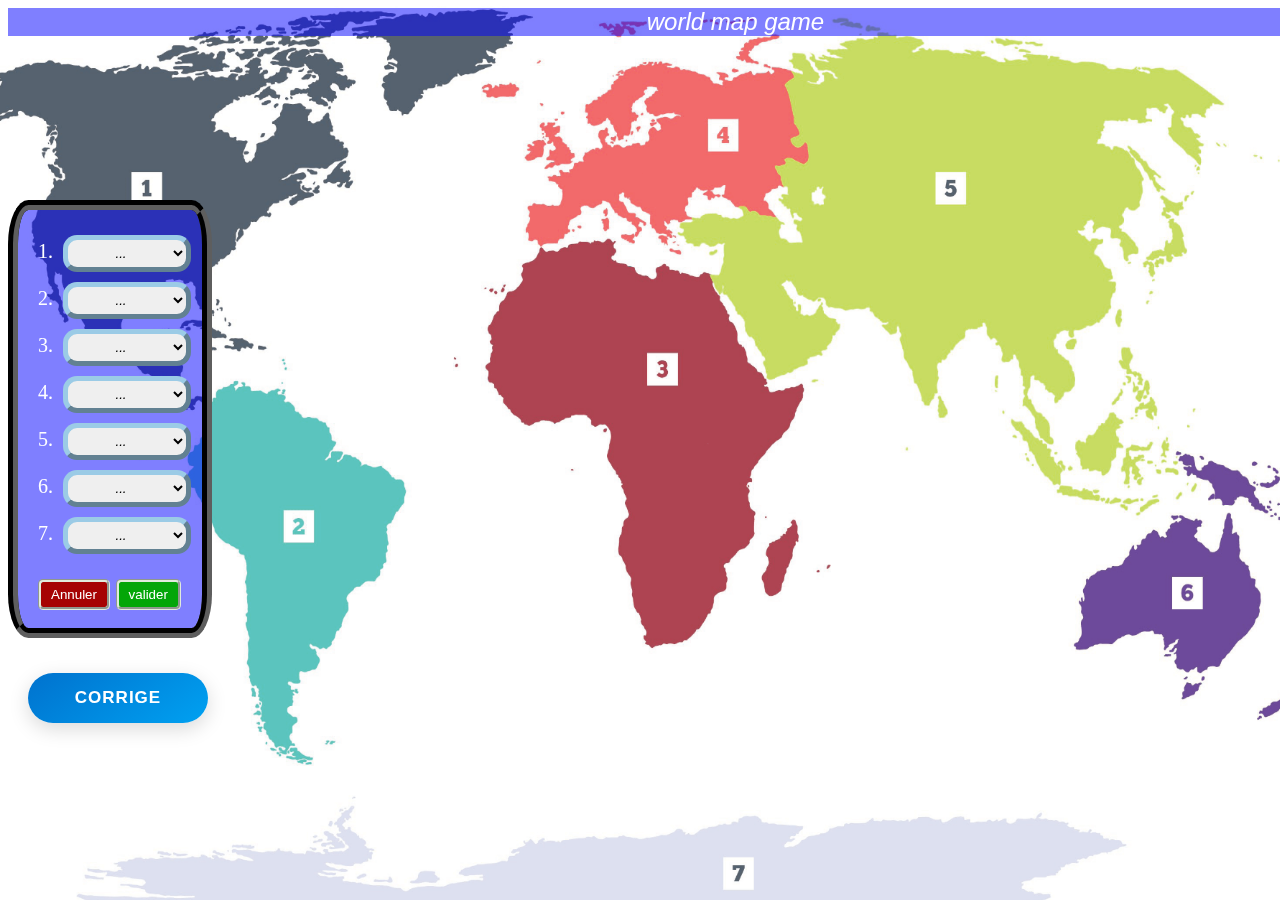
<file: Index.html>
<!DOCTYPE html>
<html lang="en">
<head>
    <meta charset="UTF-8">
    <meta name="viewport" content="width=device-width, initial-scale=1.0">
    <title>world_game</title>
    <link rel="stylesheet" href="world_map.css">
    <script src="https://code.jquery.com/jquery-3.6.0.min.js"></script>
</head>




<body>
      <div id="title"> world map game</div>
    
    <br>


<div id="bet">
<div id="form">
    <form action="map.php" method="post" name="map">
<ol class="nom">
    <li><select name="ch1" class="chouse" id="ch1" onchange="change1(this.value)">
        <option id="v1" value="nul">...</option>
        <option value="Europe">Europe</option>
        <option value="Intrctica">Intrctica</option>
        <option value="Asia">Asia</option>
        <option value="North Ameria">North Ameria</option>
        <option value="South America">South America</option>
        <option value="Australia">Australia</option>
        <option value="Africa">Africa</option>
        </select></li>

        <li><select name="ch2" class="chouse" id="ch2" onchange="change2(this.value)">
            <option value="nul">...</option>
            <option value="Europe">Europe</option>
            <option value="Intrctica">Intrctica</option>
            <option value="Asia">Asia</option>
            <option value="North Ameria">North Ameria</option>
            <option value="South America">South America</option>
            <option value="Australia">Australia</option>
            <option value="Africa">Africa</option>
            </select></li>

            <li><select name="ch3" class="chouse" id="ch3" onchange="change3(this.value)">
                <option value="nul">...</option>
                <option value="Europe">Europe</option>
                <option value="Intrctica">Intrctica</option>
                <option value="Asia">Asia</option>
                <option value="North Ameria">North Ameria</option>
                <option value="South America">South America</option>
                <option value="Australia">Australia</option>
                <option value="Africa">Africa</option>
                </select></li>

                <li><select name="ch4" class="chouse" id="ch4" onchange="change4(this.value)">
                    <option value="nul">...</option>
                    <option value="Europe">Europe</option>
                    <option value="Intrctica">Intrctica</option>
                    <option value="Asia">Asia</option>
                    <option value="North Ameria">North Ameria</option>
                    <option value="South America">South America</option>
                    <option value="Australia">Australia</option>
                    <option value="Africa">Africa</option>
                    </select></li>

                    <li><select name="ch5" class="chouse" id="ch5" onchange="change5(this.value)">
                        <option   value="nul">...</option>
                        <option value="Europe">Europe</option>
                        <option value="Intrctica">Intrctica</option>
                        <option value="Asia">Asia</option>
                        <option value="North Ameria">North Ameria</option>
                        <option value="South America">South America</option>
                        <option value="Australia">Australia</option>
                        <option value="Africa">Africa</option>
                        </select></li>

                        <li><select name="ch6" class="chouse" id="ch6" onchange="change6(this.value)">
                            <option value="nul">...</option>
                            <option value="Europe">Europe</option>
                            <option value="Intrctica">Intrctica</option>
                            <option value="Asia">Asia</option>
                            <option value="North Ameria">North Ameria</option>
                            <option value="South America">South America</option>
                            <option value="Australia">Australia</option>
                            <option value="Africa">Africa</option>
                            </select></li>

                            <li><select name="ch7" class="chouse" id="ch7" onchange="change7(this.value)">
                                <option value="nul">...</option>
                                <option value="Europe">Europe</option>
                                <option value="Intrctica">Intrctica</option>
                                <option value="Asia">Asia</option>
                                <option value="North Ameria">North Ameria</option>
                                <option value="South America">South America</option>
                                <option value="Australia">Australia</option>
                                <option value="Africa">Africa</option>
                                </select></li> 
</ol>
<div id="but">
<button type="reset" class="fin" id="annu">Annuler</button>
<button type="button" class="fin" id="vali" onclick="teste()">valider</button>

</div>


</form>
</div>

<div id="sma"> 
<button id="corrige" onclick="correction()">corrige</button>
<img id="wel" src="smail.gif" alt="image-animé">

</div>
</div>





<audio id="sound" src="soobschenie_vkontakte meloboom.mp3"></audio>


<script src="world_map.js"></script>
</body>
</html>
</file>
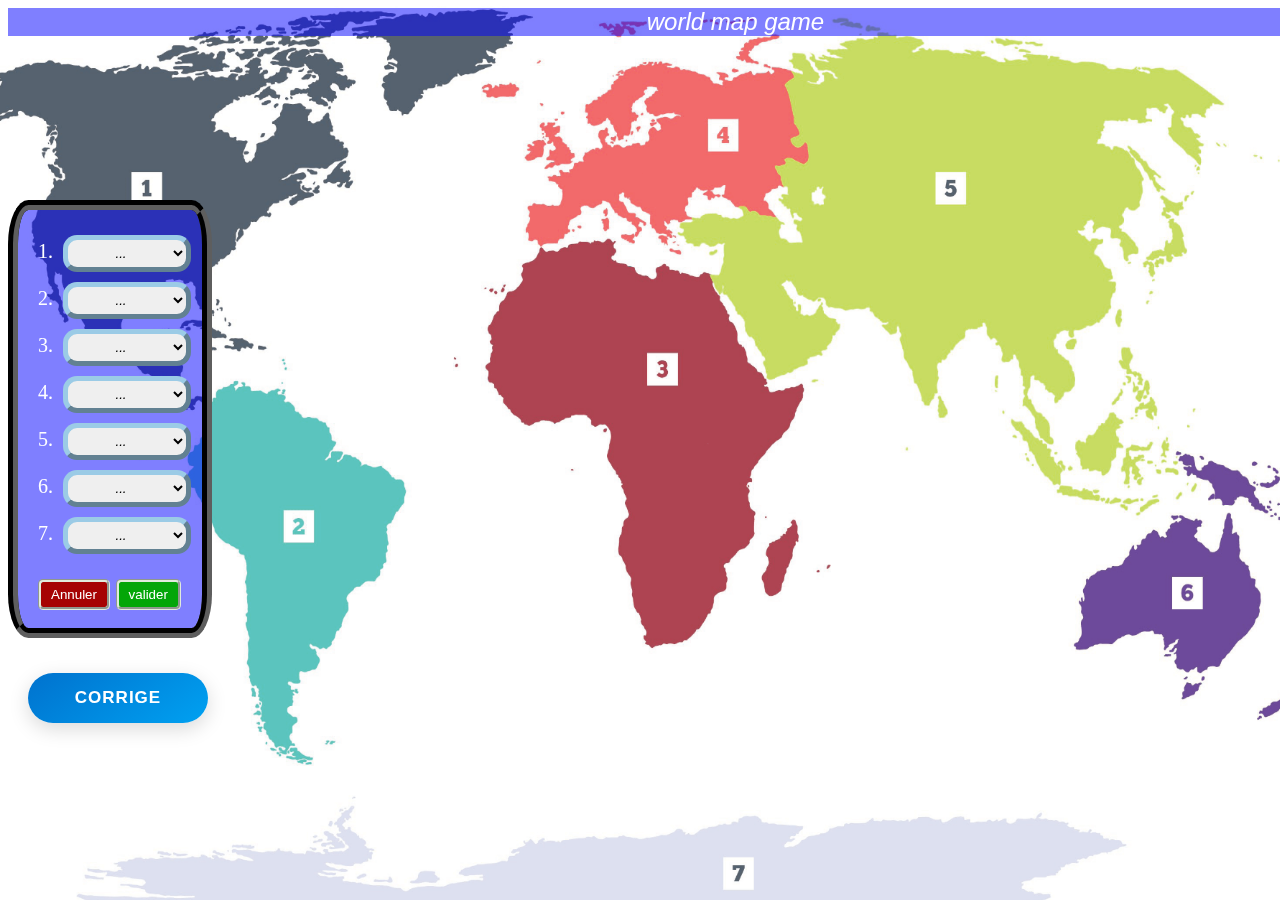
<file: world-map.html>
<!DOCTYPE html>
<html lang="en">
<head>
    <meta charset="UTF-8">
    <meta name="viewport" content="width=device-width, initial-scale=1.0">
    <title>world_game</title>
    <link rel="stylesheet" href="world_map.css">
    <script src="https://code.jquery.com/jquery-3.6.0.min.js"></script>
</head>




<body>
      <div id="title"> world map game</div>
    
    <br>


<div id="bet">
<div id="form">
    <form action="map.php" method="post" name="map">
<ol class="nom">
    <li><select name="ch1" class="chouse" id="ch1" onchange="change1(this.value)">
        <option id="v1" value="nul">...</option>
        <option value="Europe">Europe</option>
        <option value="Intrctica">Intrctica</option>
        <option value="Asia">Asia</option>
        <option value="North Ameria">North Ameria</option>
        <option value="South America">South America</option>
        <option value="Australia">Australia</option>
        <option value="Africa">Africa</option>
        </select></li>

        <li><select name="ch2" class="chouse" id="ch2" onchange="change2(this.value)">
            <option value="nul">...</option>
            <option value="Europe">Europe</option>
            <option value="Intrctica">Intrctica</option>
            <option value="Asia">Asia</option>
            <option value="North Ameria">North Ameria</option>
            <option value="South America">South America</option>
            <option value="Australia">Australia</option>
            <option value="Africa">Africa</option>
            </select></li>

            <li><select name="ch3" class="chouse" id="ch3" onchange="change3(this.value)">
                <option value="nul">...</option>
                <option value="Europe">Europe</option>
                <option value="Intrctica">Intrctica</option>
                <option value="Asia">Asia</option>
                <option value="North Ameria">North Ameria</option>
                <option value="South America">South America</option>
                <option value="Australia">Australia</option>
                <option value="Africa">Africa</option>
                </select></li>

                <li><select name="ch4" class="chouse" id="ch4" onchange="change4(this.value)">
                    <option value="nul">...</option>
                    <option value="Europe">Europe</option>
                    <option value="Intrctica">Intrctica</option>
                    <option value="Asia">Asia</option>
                    <option value="North Ameria">North Ameria</option>
                    <option value="South America">South America</option>
                    <option value="Australia">Australia</option>
                    <option value="Africa">Africa</option>
                    </select></li>

                    <li><select name="ch5" class="chouse" id="ch5" onchange="change5(this.value)">
                        <option   value="nul">...</option>
                        <option value="Europe">Europe</option>
                        <option value="Intrctica">Intrctica</option>
                        <option value="Asia">Asia</option>
                        <option value="North Ameria">North Ameria</option>
                        <option value="South America">South America</option>
                        <option value="Australia">Australia</option>
                        <option value="Africa">Africa</option>
                        </select></li>

                        <li><select name="ch6" class="chouse" id="ch6" onchange="change6(this.value)">
                            <option value="nul">...</option>
                            <option value="Europe">Europe</option>
                            <option value="Intrctica">Intrctica</option>
                            <option value="Asia">Asia</option>
                            <option value="North Ameria">North Ameria</option>
                            <option value="South America">South America</option>
                            <option value="Australia">Australia</option>
                            <option value="Africa">Africa</option>
                            </select></li>

                            <li><select name="ch7" class="chouse" id="ch7" onchange="change7(this.value)">
                                <option value="nul">...</option>
                                <option value="Europe">Europe</option>
                                <option value="Intrctica">Intrctica</option>
                                <option value="Asia">Asia</option>
                                <option value="North Ameria">North Ameria</option>
                                <option value="South America">South America</option>
                                <option value="Australia">Australia</option>
                                <option value="Africa">Africa</option>
                                </select></li> 
</ol>
<div id="but">
<button type="reset" class="fin" id="annu">Annuler</button>
<button type="button" class="fin" id="vali" onclick="teste()">valider</button>

</div>


</form>
</div>

<div id="sma"> 
<button id="corrige" onclick="correction()">corrige</button>
<img id="wel" src="smail.gif" alt="image-animé">

</div>
</div>





<audio id="sound" src="soobschenie_vkontakte meloboom.mp3"></audio>


<script src="world_map.js"></script>
</body>
</html>
</file>
<file: world_map.css>
body{
background-image: url(world-map-of-continents-printable-free.webp);
background-repeat: no-repeat;
background-size:101% 102%;
background-attachment: fixed;
position: fixed;

}

.skeleton {
    background: linear-gradient(90deg, #ddd 25%, #eee 50%, #ddd 75%);
    background-size: 200% 100%;
    animation: loading 1.5s infinite linear;
}
@keyframes loading {
    from { background-position: 200% 0; }
    to { background-position: -200% 0; }
}


.glass {
    background: rgba(255, 255, 255, 0.1);
    backdrop-filter: blur(10px);
    border-radius: 10px;
    padding: 20px;
}







#title{
background-color:rgba(0, 0, 255, 0.5) ;
text-align: center;
margin-top:0%;
margin-bottom:0%;
font-size: 150%;
font-family: 'Trebuchet MS', 'Lucida Sans Unicode', 'Lucida Grande', 'Lucida Sans', Arial, sans-serif;
font-style: italic;
color:rgb(255, 255, 255);

}





#form{
border: 10px groove rgb(10, 10, 10);
border-radius: 10%;
background-color: rgba(0, 0, 255, 0.5); /* Bleu avec une opacité de 50% */
margin-right: 86%;
margin-bottom: 0%;
margin-top: 10%;
padding-bottom:0%;
padding-top:0%;

}




.chouse{
    transition: all 1s ease, background-color 2s, color 0.5s, border-color 1s;
padding: 5px 5px 5px 5px;
margin: 5px 5px 5px 5px;
align-content: center;
font-family:Verdana, Geneva, Tahoma, sans-serif;
font-style: italic;
border-radius: 14px;
text-align: center;
border: 5px outset rgb(155, 203, 230);

}




.chouse:hover{
    background-color: #000000;
    border-color: #ffffff;
    padding: 9px 9px 9px 9px;
    color: #ffffff;
    box-shadow: 0px 8px 16px rgba(254, 2, 2, 0.6); /* Ajouter une ombre encore plus grande */
}




.chouse:focus{
    background-color: #000000;
    border-color: #ffffff;
    padding: 5px 5px 5px 5px;
    color: #ffffff;
    box-shadow: 0px 8px 16px rgba(234, 255, 0, 0.941); /* Ajouter une ombre encore plus grande */
}






#corrige{
    margin-top:35px ;
    margin-bottom: ;
    margin-left:20px ;
    margin-right: 5px;
    height:50px ;
    width:180px ;
    border-radius: 15px;
    box-shadow: 0px 8px 16px rgba(0, 0, 0, 0.6); /* Ajouter une ombre encore plus grande */
    background-image: url('lamp.gif'); /* Image personnalisée */
    background-size: 30px; /* Taille de l'image personnalisée */
    background-repeat: no-repeat; /* Ne pas répéter l'image */
    background-position: right center; /* Positionner l'image à droite */
    transition: all 1s ease, background-image 1s, color 1s, border-color 1s;



}

#corrige:hover {
    background-image: url('lamp.gif'); /* Image personnalisée */
    background-size: 50px; /* Taille de l'image personnalisée */
    background-repeat: no-repeat; /* Ne pas répéter l'image */
    background-position: right center; /* Positionner l'image à droite */
    transition: all 1s ease, background-image 1s, color 1s, border-color 1s;
    padding: 5px 5px 5px 5px;
    width:200px ;
    height:55px ;
    font-size: 15px;
    box-shadow: 0px 8px 16px rgba(229, 255, 0, 0.929); /* Ajouter une ombre encore plus grande */


}
        

        

.nom{
color: rgb(255, 255, 255);
font-size: 20px;

}



.fin{
padding:5px 10px 5px 10px;
border-radius: 5px;
cursor:pointer;
text-align: center;
margin-left:1% ;
margin-left: 1%;
margin-top: 0%;
margin-bottom: 0%;
border: 3px groove rgb(255, 255, 255);
}

#but{
margin-left: 10%;
padding-bottom: 10%;


}



#sma{
display: flex;
margin-bottom: 50px;

}

#wel{
width:150px ;
height:150px;

margin-right:0 ;
margin-left: 1100px;
margin-bottom: 0px;
margin-top: 0px;
transition: all 1s ease, background-image 1s, color 1s, border-color 1s;

}

#wel:hover{
    width:120px ;
    height:120px;
    transition: all 1s ease, background-image 1s, color 1s, border-color 1s;
margin-right: 10px;
}


#annu{

    background-color: rgb(166, 3, 3);
    border-color: rgb(225, 235, 221);
    color: #ffffff;
    transition: all 1s ease, background-color 2s, color 0.5s, border-color 1s;
}


#vali{

    background-color: rgb(3, 166, 8);
    border-color: rgb(225, 235, 221);
    color: #ffffff;
    transition: all 1s ease, background-color 2s, color 0.5s, border-color 1s;

}

#annu:hover{

    background-color: rgb(234, 81, 81);
    border-color: rgb(255, 255, 255);
    color: #000000;
    transition: all 1s ease, background-color 2s, color 0.5s, border-color 1s;
    padding: 10px 15px 10px 15px;
}


#vali:hover{

    background-color: rgb(0, 201, 7);
    border-color: rgb(255, 255, 255);
    color: #000000;
    transition: all 1s ease, background-color 2s, color 0.5s, border-color 1s;
    padding: 10px 15px 10px 15px;
    
}




#retour {
    /* Variables pour une gestion centralisée des couleurs */
    --primary: #0072ce;
    --secondary: #00a1f1;
    --hover-dark: #005ba1;
    --active: #004680;
    --focus-glow: rgba(0, 114, 206, 0.4);
    --shadow-default: 0 6px 20px rgba(0, 0, 0, 0.15);
    --shadow-hover: 0 8px 30px rgba(0, 0, 0, 0.2);

    background: linear-gradient(145deg, var(--primary), var(--secondary));
    color: #fff;
    font-family: 'Segoe UI', Tahoma, Geneva, Verdana, sans-serif;
    font-size: 17px;
    font-weight: 600;
    text-transform: uppercase;
    letter-spacing: 1px;
    padding: 14px 32px;
    border: none;
    border-radius: 50px;
    cursor: pointer;
    box-shadow: var(--shadow-default);
    transition: transform 0.2s ease, box-shadow 0.2s ease, background 0.2s ease;
    outline: none;
    display: inline-block;
    position: relative;
    overflow: hidden;
}


#retour:hover {
    background: linear-gradient(145deg, var(--hover-dark), var(--secondary));
    transform: translateY(-3px);
    box-shadow: var(--shadow-hover);
}


#retour:active {
    transform: translateY(1px);
    background: var(--active);
    box-shadow: 0 4px 12px rgba(0, 0, 0, 0.2);
}

/* Focus avec un halo lumineux */
#retour:focus {
    box-shadow: 0 0 0 4px var(--focus-glow);
}


#retour::after {
    content: "";
    position: absolute;
    top: 50%;
    left: 50%;
    width: 0;
    height: 0;
    background: rgba(255, 255, 255, 0.3);
    border-radius: 100%;
    transform: translate(-50%, -50%);
    transition: width 0.4s ease-out, height 0.4s ease-out;
}

#retour:active::after {
    width: 200%;
    height: 200%;
    transition: 0s;
}




#corrige {
 
    --primary: #0072ce;
    --secondary: #00a1f1;
    --hover-dark: #005ba1;
    --active: #004680;
    --focus-glow: rgba(0, 114, 206, 0.4);
    --shadow-default: 0 6px 20px rgba(0, 0, 0, 0.15);
    --shadow-hover: 0 8px 30px rgba(0, 0, 0, 0.2);

    background: linear-gradient(145deg, var(--primary), var(--secondary));
    color: #fff;
    font-family: 'Segoe UI', Tahoma, Geneva, Verdana, sans-serif;
    font-size: 17px;
    font-weight: 600;
    text-transform: uppercase;
    letter-spacing: 1px;
    padding: 14px 32px;
    border: none;
    border-radius: 50px;
    cursor: pointer;
    box-shadow: var(--shadow-default);
    transition: transform 0.2s ease, box-shadow 0.2s ease, background 0.2s ease;
    outline: none;
    display: inline-block;
    position: relative;
    overflow: hidden;
}


#corrige:hover {
    background: linear-gradient(145deg, var(--hover-dark), var(--secondary));
    transform: translateY(-3px);
    box-shadow: var(--shadow-hover);
}


#corrige:active {
    transform: translateY(1px);
    background: var(--active);
    box-shadow: 0 4px 12px rgba(0, 0, 0, 0.2);
}


#corrige:focus {
    box-shadow: 0 0 0 4px var(--focus-glow);
}


#corrige::after {
    content: "";
    position: absolute;
    top: 50%;
    left: 50%;
    width: 0;
    height: 0;
    background: rgba(255, 255, 255, 0.3);
    border-radius: 100%;
    transform: translate(-50%, -50%);
    transition: width 0.4s ease-out, height 0.4s ease-out;
}

#corrige:active::after {
    width: 200%;
    height: 200%;
    transition: 0s;
}
</file>
